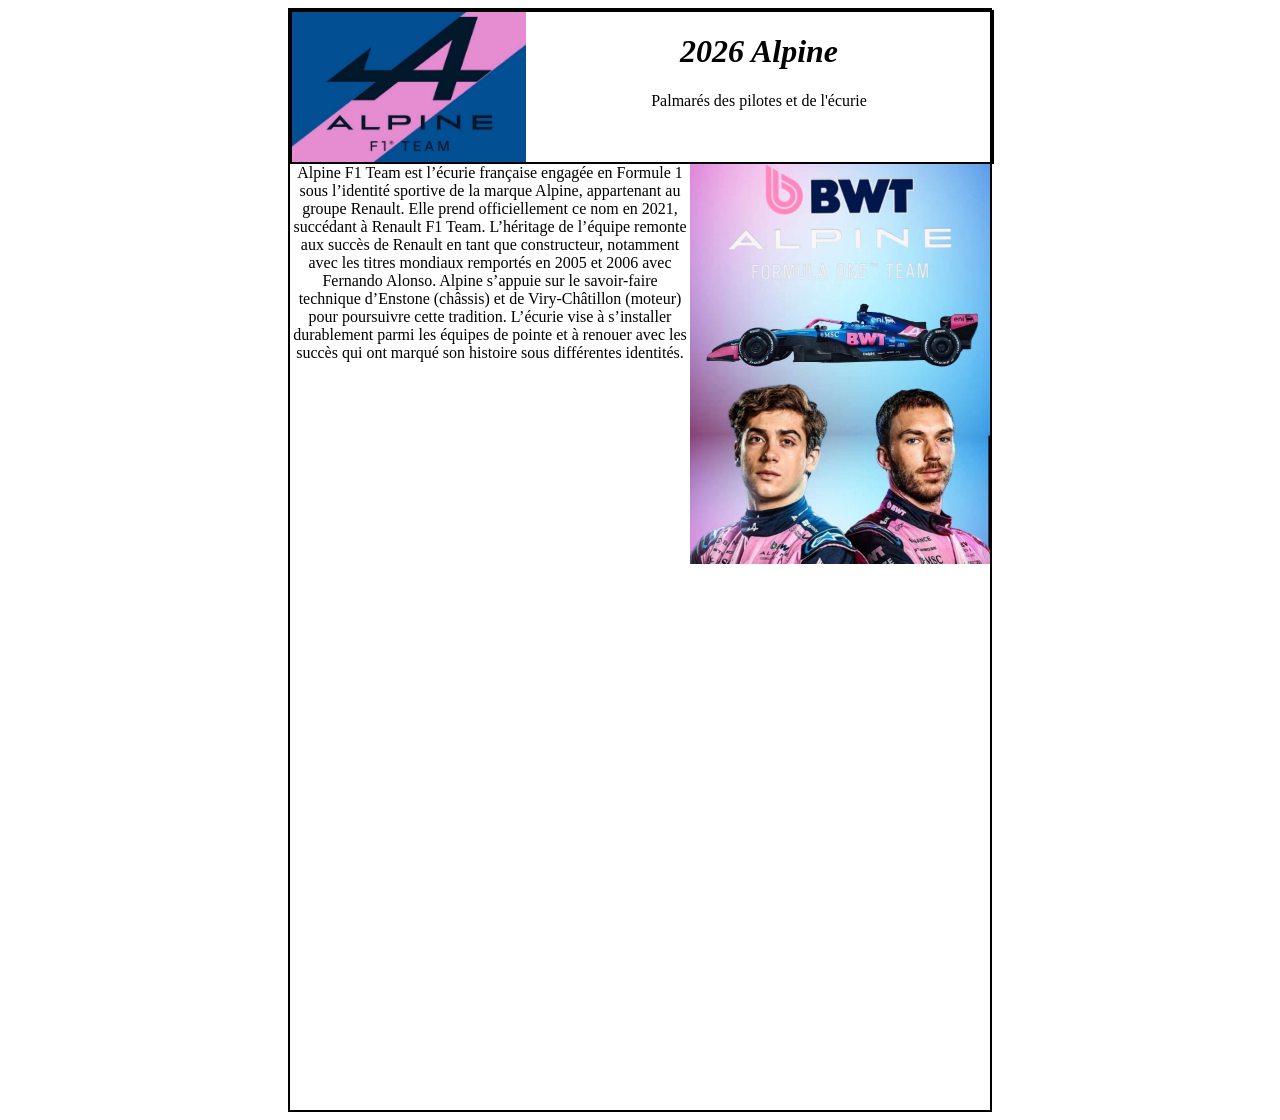
<file: Alpine.html>
<!DOCTYPE html>
<html lang="fr">
<head>
  <meta http-equiv="X-UA-Compatible" content="IE=edge">
  <meta name="viewport" content="width=device-width, initial-scale=1.0">
  <link rel="stylesheet" href="style.css">
  <title>2026AlpineF1</title>
</head>
<body>
  <div class="container">  
   <div class="entete"> 

     <img src="BanniereAlpine.jpeg" height=150>
      <h1>2026 Alpine</h1>
      <p>
    Palmarés des pilotes et de l'écurie
  </p>
  
    </div>
  <img src="Alpine.jpeg" width=300 style="float:right">
    <center>
  
Alpine F1 Team est l’écurie française engagée en Formule 1 sous l’identité sportive de la marque Alpine, appartenant au groupe Renault. Elle prend officiellement ce nom en 2021, succédant à Renault F1 Team.

L’héritage de l’équipe remonte aux succès de Renault en tant que constructeur, notamment avec les titres mondiaux remportés en 2005 et 2006 avec Fernando Alonso. Alpine s’appuie sur le savoir-faire technique d’Enstone (châssis) et de Viry-Châtillon (moteur) pour poursuivre cette tradition.

L’écurie vise à s’installer durablement parmi les équipes de pointe et à renouer avec les succès qui ont marqué son histoire sous différentes identités.
  </center>
  

  </div>
 
</body>
</html>
</file>
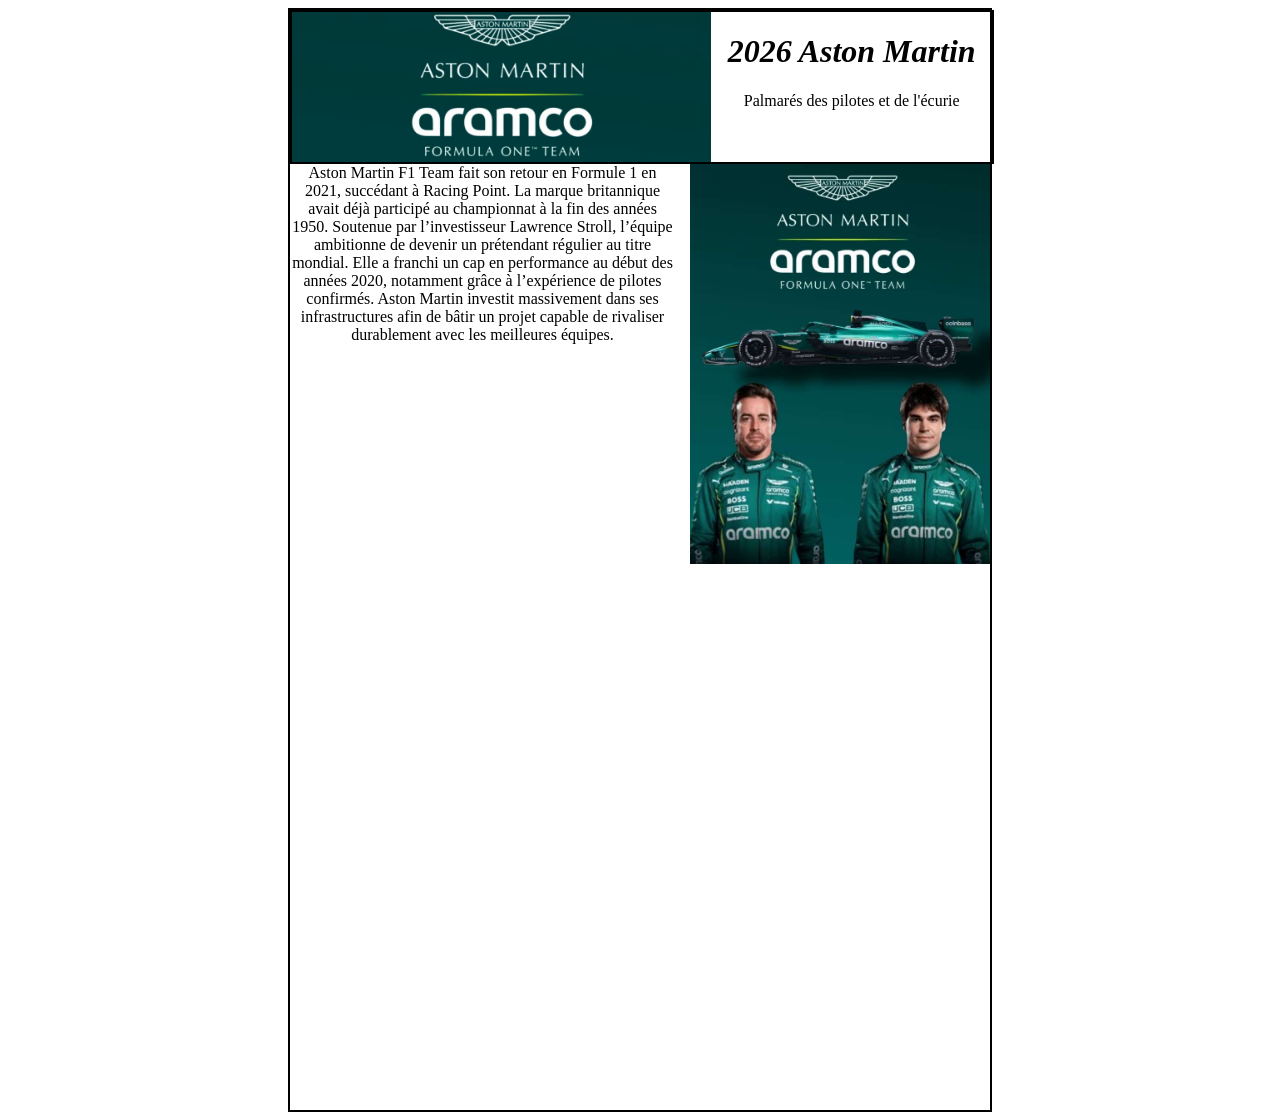
<file: Aston Martin.html>
<!DOCTYPE html>
<html lang="fr">
<head>
  <meta http-equiv="X-UA-Compatible" content="IE=edge">
  <meta name="viewport" content="width=device-width, initial-scale=1.0">
  <link rel="stylesheet" href="style.css">
  <title>2026AstonMartinF1</title>
</head>
<body>
  <div class="container">  
   <div class="entete"> 

     <img src="BanniereAstonMartin.jpeg" height=150>
      <h1>2026 Aston Martin</h1>
      <p>
    Palmarés des pilotes et de l'écurie
  </p>
  
    </div>
    <img src="AstonMartin.jpeg" width=300 style="float:right; margin-left:15px;">

    <center>
 Aston Martin F1 Team fait son retour en Formule 1 en 2021, succédant à Racing Point. La marque britannique avait déjà participé au championnat à la fin des années 1950.

Soutenue par l’investisseur Lawrence Stroll, l’équipe ambitionne de devenir un prétendant régulier au titre mondial. Elle a franchi un cap en performance au début des années 2020, notamment grâce à l’expérience de pilotes confirmés.

Aston Martin investit massivement dans ses infrastructures afin de bâtir un projet capable de rivaliser durablement avec les meilleures équipes.

  </center>

  </div>
 
</body>
</html>
</file>
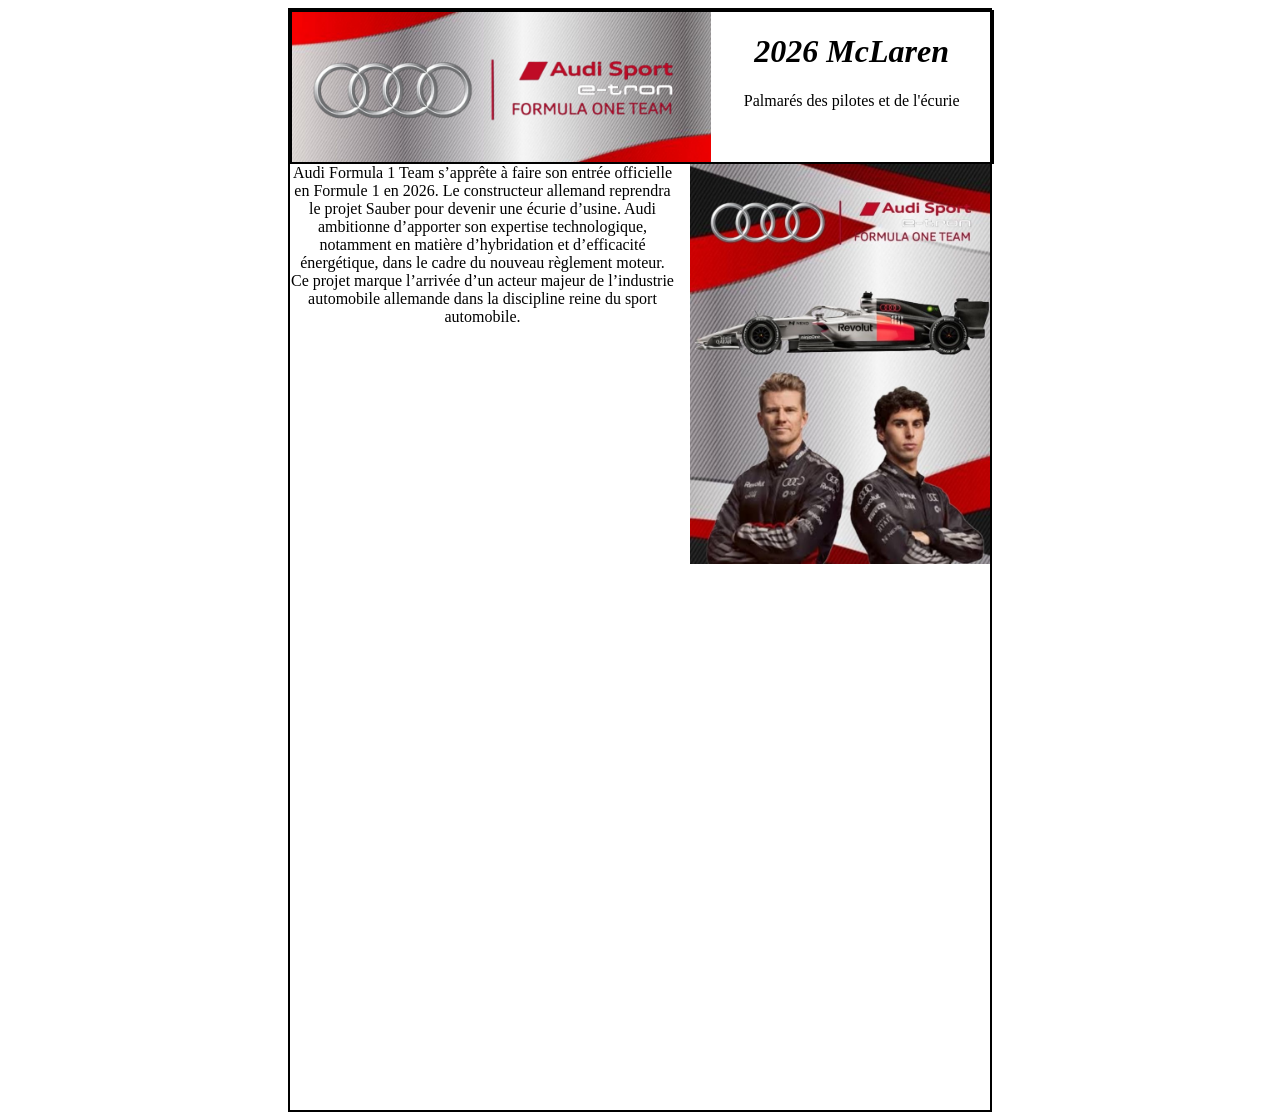
<file: Audi.html>
<!DOCTYPE html>
<html lang="fr">
<head>
  <meta http-equiv="X-UA-Compatible" content="IE=edge">
  <meta name="viewport" content="width=device-width, initial-scale=1.0">
  <link rel="stylesheet" href="style.css">
  <title>2026AudiF1</title>
</head>
<body>
  <div class="container">  
   <div class="entete"> 

     <img src="BanniereAudi.jpeg" height=150>
      <h1>2026 McLaren</h1>
      <p>
    Palmarés des pilotes et de l'écurie
  </p>
  
    </div>
    <img src="Audi.jpeg" width=300 style="float:right; margin-left:15px;">

    <center>
 Audi Formula 1 Team s’apprête à faire son entrée officielle en Formule 1 en 2026. Le constructeur allemand reprendra le projet Sauber pour devenir une écurie d’usine.

Audi ambitionne d’apporter son expertise technologique, notamment en matière d’hybridation et d’efficacité énergétique, dans le cadre du nouveau règlement moteur.

Ce projet marque l’arrivée d’un acteur majeur de l’industrie automobile allemande dans la discipline reine du sport automobile.
  </center>

  </div>
 
</body>
</html>
</file>
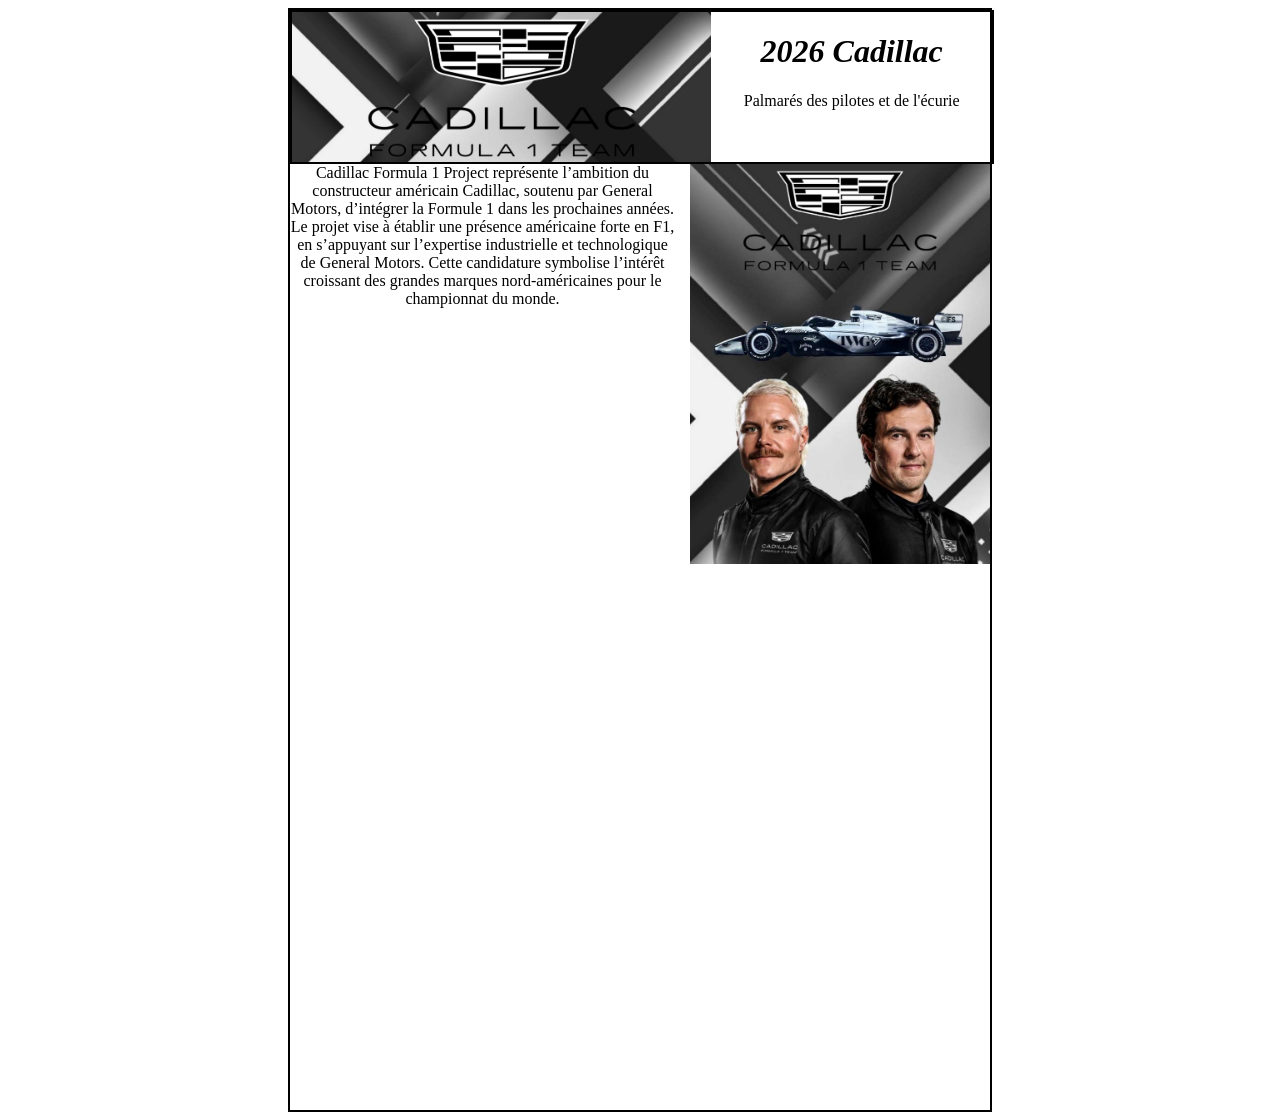
<file: Cadillac.html>
<!DOCTYPE html>
<html lang="fr">
<head>
  <meta http-equiv="X-UA-Compatible" content="IE=edge">
  <meta name="viewport" content="width=device-width, initial-scale=1.0">
  <link rel="stylesheet" href="style.css">
  <title>2026CadillacF1</title>
</head>
<body>
  <div class="container">  
   <div class="entete"> 

     <img src="BanniereCadillac.jpeg" height=150>
      <h1>2026 Cadillac</h1>
      <p>
    Palmarés des pilotes et de l'écurie
  </p>
  
    </div>
    <img src="Cadillac.jpeg" width=300 style="float:right; margin-left:15px;">

    <center>

Cadillac Formula 1 Project représente l’ambition du constructeur américain Cadillac, soutenu par General Motors, d’intégrer la Formule 1 dans les prochaines années.

Le projet vise à établir une présence américaine forte en F1, en s’appuyant sur l’expertise industrielle et technologique de General Motors.

Cette candidature symbolise l’intérêt croissant des grandes marques nord-américaines pour le championnat du monde.
  </center>

  </div>
 
</body>
</html>
</file>
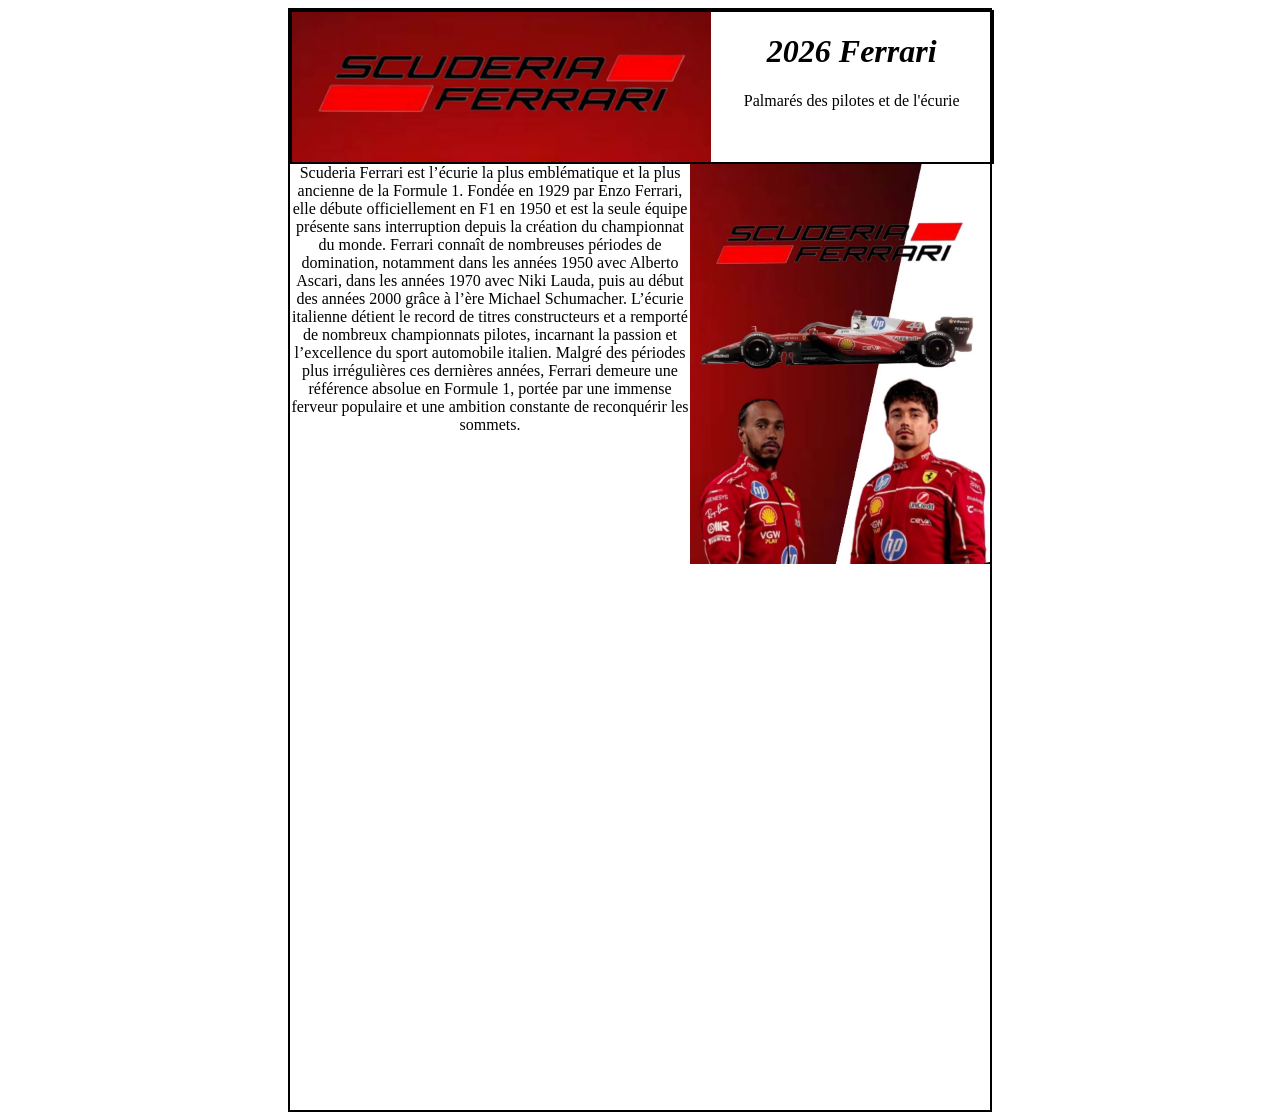
<file: Ferrari.html>
<!DOCTYPE html>
<html lang="fr">
<head>
  <meta http-equiv="X-UA-Compatible" content="IE=edge">
  <meta name="viewport" content="width=device-width, initial-scale=1.0">
  <link rel="stylesheet" href="style.css">
  <title>2026FerrariF1</title>
</head>
<body>
  <div class="container">  
   <div class="entete"> 

     <img src="BanniereFerrari.jpeg" height=150>
      <h1>2026 Ferrari</h1>
      <p>
    Palmarés des pilotes et de l'écurie
  </p>
  
    </div>
   <img src="Ferrari.jpeg" width=300 style="float:right">
    <center>
  Scuderia Ferrari est l’écurie la plus emblématique et la plus ancienne de la Formule 1. Fondée en 1929 par Enzo Ferrari, elle débute officiellement en F1 en 1950 et est la seule équipe présente sans interruption depuis la création du championnat du monde.

Ferrari connaît de nombreuses périodes de domination, notamment dans les années 1950 avec Alberto Ascari, dans les années 1970 avec Niki Lauda, puis au début des années 2000 grâce à l’ère Michael Schumacher. L’écurie italienne détient le record de titres constructeurs et a remporté de nombreux championnats pilotes, incarnant la passion et l’excellence du sport automobile italien.

Malgré des périodes plus irrégulières ces dernières années, Ferrari demeure une référence absolue en Formule 1, portée par une immense ferveur populaire et une ambition constante de reconquérir les sommets.

  </center>
 

  </div>
 
</body>
</html>
</file>
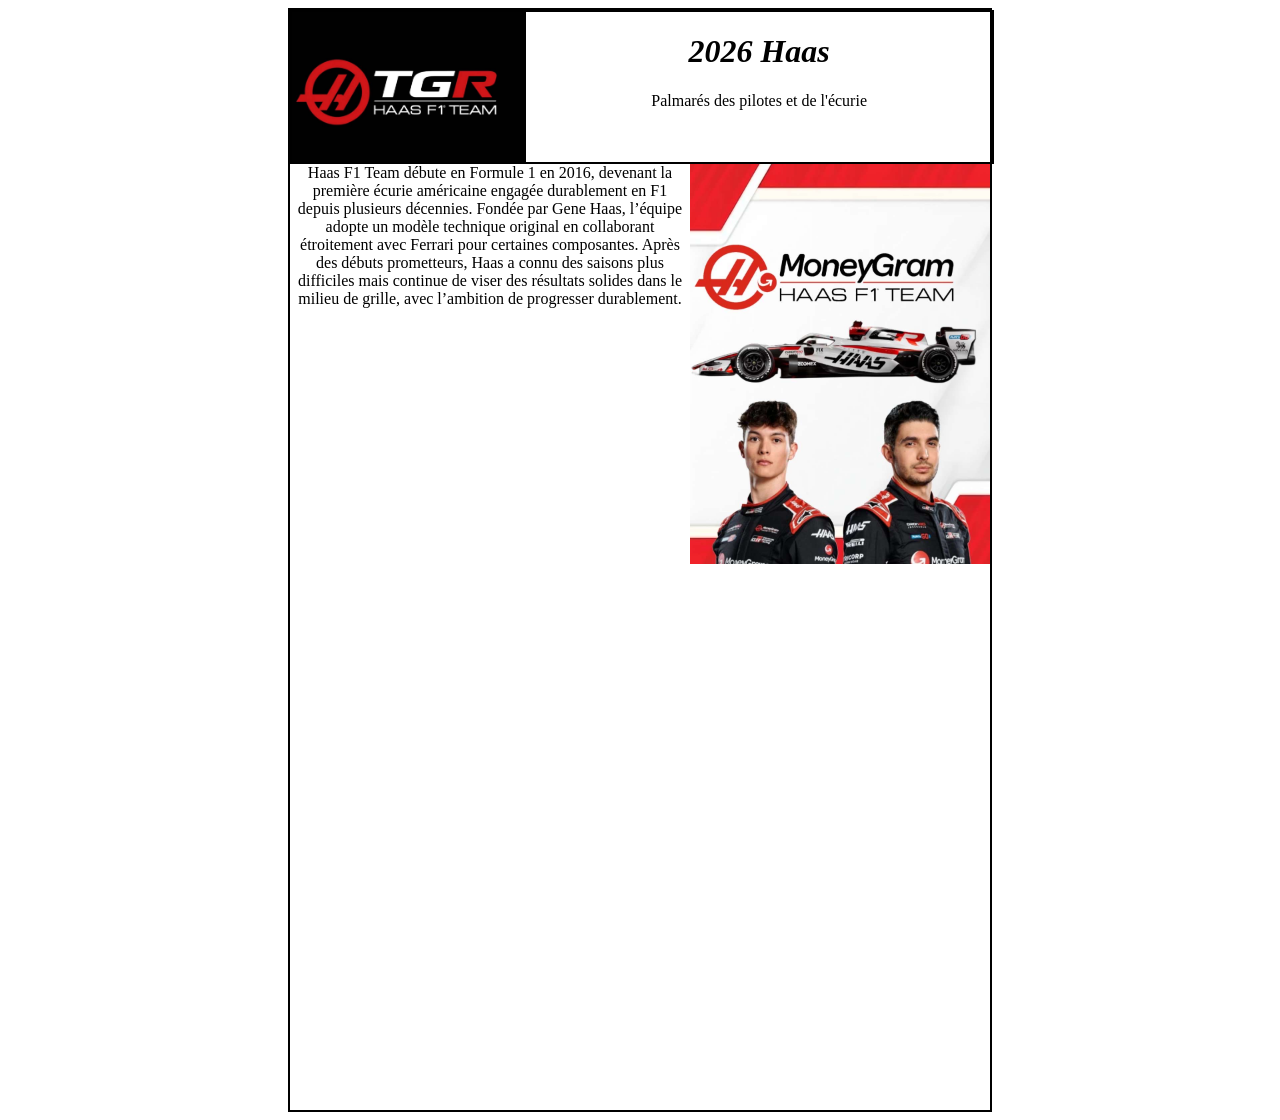
<file: Haas.html>
<!DOCTYPE html>
<html lang="fr">
<head>
  <meta http-equiv="X-UA-Compatible" content="IE=edge">
  <meta name="viewport" content="width=device-width, initial-scale=1.0">
  <link rel="stylesheet" href="style.css">
  <title>2026HaasF1</title>
</head>
<body>
  <div class="container">  
   <div class="entete"> 

     <img src="BanniereHaas.jpeg" height=150>
      <h1>2026 Haas</h1>
      <p>
    Palmarés des pilotes et de l'écurie
  </p>
  
    </div>
   <img src="Haas.jpeg" width=300 style="float:right">
    <center>
 Haas F1 Team débute en Formule 1 en 2016, devenant la première écurie américaine engagée durablement en F1 depuis plusieurs décennies.

Fondée par Gene Haas, l’équipe adopte un modèle technique original en collaborant étroitement avec Ferrari pour certaines composantes.

Après des débuts prometteurs, Haas a connu des saisons plus difficiles mais continue de viser des résultats solides dans le milieu de grille, avec l’ambition de progresser durablement.

  </center>
 

  </div>
 
</body>
</html>
</file>
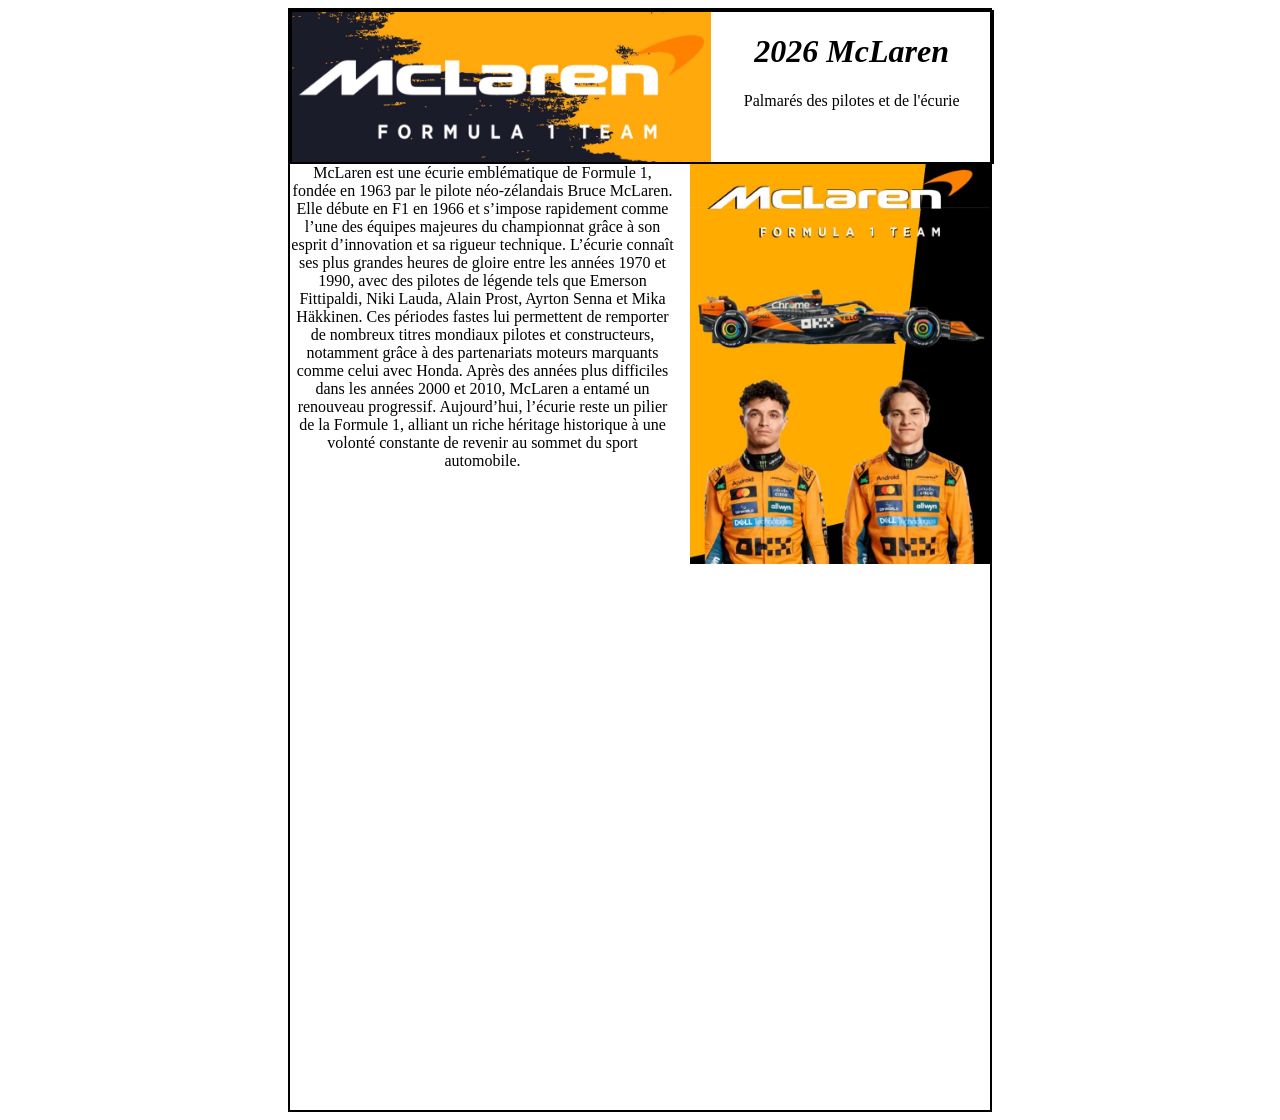
<file: McLaren.html>
<!DOCTYPE html>
<html lang="fr">
<head>
  <meta http-equiv="X-UA-Compatible" content="IE=edge">
  <meta name="viewport" content="width=device-width, initial-scale=1.0">
  <link rel="stylesheet" href="style.css">
  <title>2026McLarenF1</title>
</head>
<body>
  <div class="container">  
   <div class="entete"> 

     <img src="BanniereMcLaren.JPG" height=150>
      <h1>2026 McLaren</h1>
      <p>
    Palmarés des pilotes et de l'écurie
  </p>
  
    </div>
    <img src="McLaren.JPG" width=300 style="float:right; margin-left:15px;">

    <center>
  McLaren est une écurie emblématique de Formule 1, fondée en 1963 par le pilote néo-zélandais Bruce McLaren. Elle débute en F1 en 1966 et s’impose rapidement comme l’une des équipes majeures du championnat grâce à son esprit d’innovation et sa rigueur technique.
L’écurie connaît ses plus grandes heures de gloire entre les années 1970 et 1990, avec des pilotes de légende tels que Emerson Fittipaldi, Niki Lauda, Alain Prost, Ayrton Senna et Mika Häkkinen. Ces périodes fastes lui permettent de remporter de nombreux titres mondiaux pilotes et constructeurs, notamment grâce à des partenariats moteurs marquants comme celui avec Honda.
Après des années plus difficiles dans les années 2000 et 2010, McLaren a entamé un renouveau progressif. Aujourd’hui, l’écurie reste un pilier de la Formule 1, alliant un riche héritage historique à une volonté constante de revenir au sommet du sport automobile.

  </center>

  </div>
 
</body>
</html>
</file>
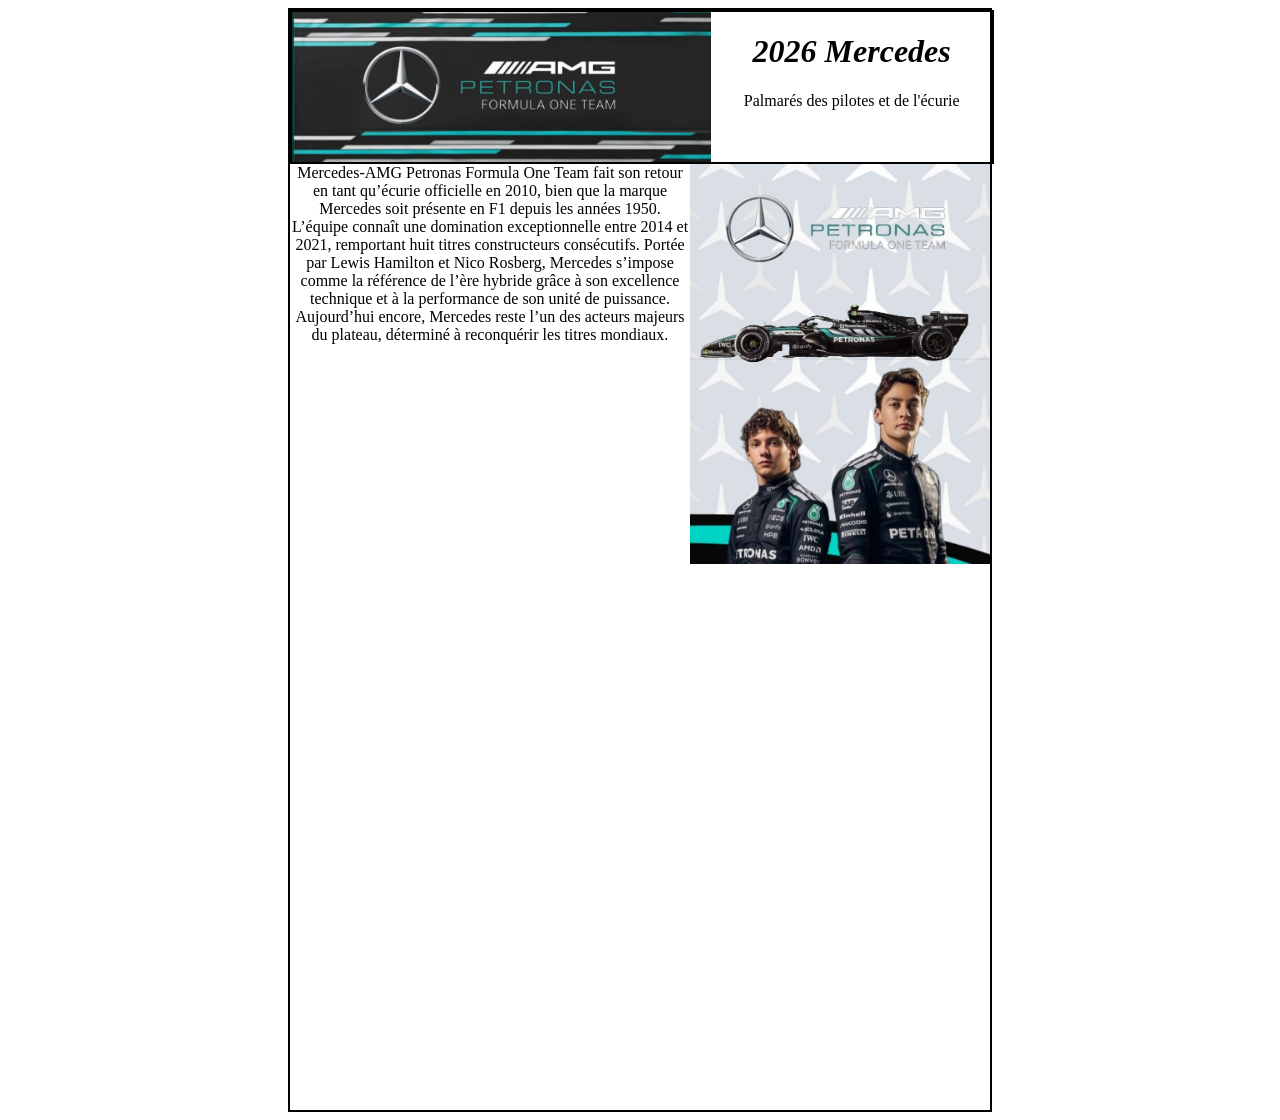
<file: Mercedes.html>
<!DOCTYPE html>
<html lang="fr">
<head>
  <meta http-equiv="X-UA-Compatible" content="IE=edge">
  <meta name="viewport" content="width=device-width, initial-scale=1.0">
  <link rel="stylesheet" href="style.css">
  <title>2026MercedesF1</title>
</head>
<body>
  <div class="container">  
   <div class="entete"> 

     <img src="BanniereMercedes.jpeg" height=150>
      <h1>2026 Mercedes</h1>
      <p>
    Palmarés des pilotes et de l'écurie
  </p>
  
    </div>
  <img src=Mercedes.jpeg width=300 style="float:right">
    <center>
  
Mercedes-AMG Petronas Formula One Team fait son retour en tant qu’écurie officielle en 2010, bien que la marque Mercedes soit présente en F1 depuis les années 1950.

L’équipe connaît une domination exceptionnelle entre 2014 et 2021, remportant huit titres constructeurs consécutifs. Portée par Lewis Hamilton et Nico Rosberg, Mercedes s’impose comme la référence de l’ère hybride grâce à son excellence technique et à la performance de son unité de puissance.

Aujourd’hui encore, Mercedes reste l’un des acteurs majeurs du plateau, déterminé à reconquérir les titres mondiaux.
  </center>
  

  </div>
 
</body>
</html>
</file>
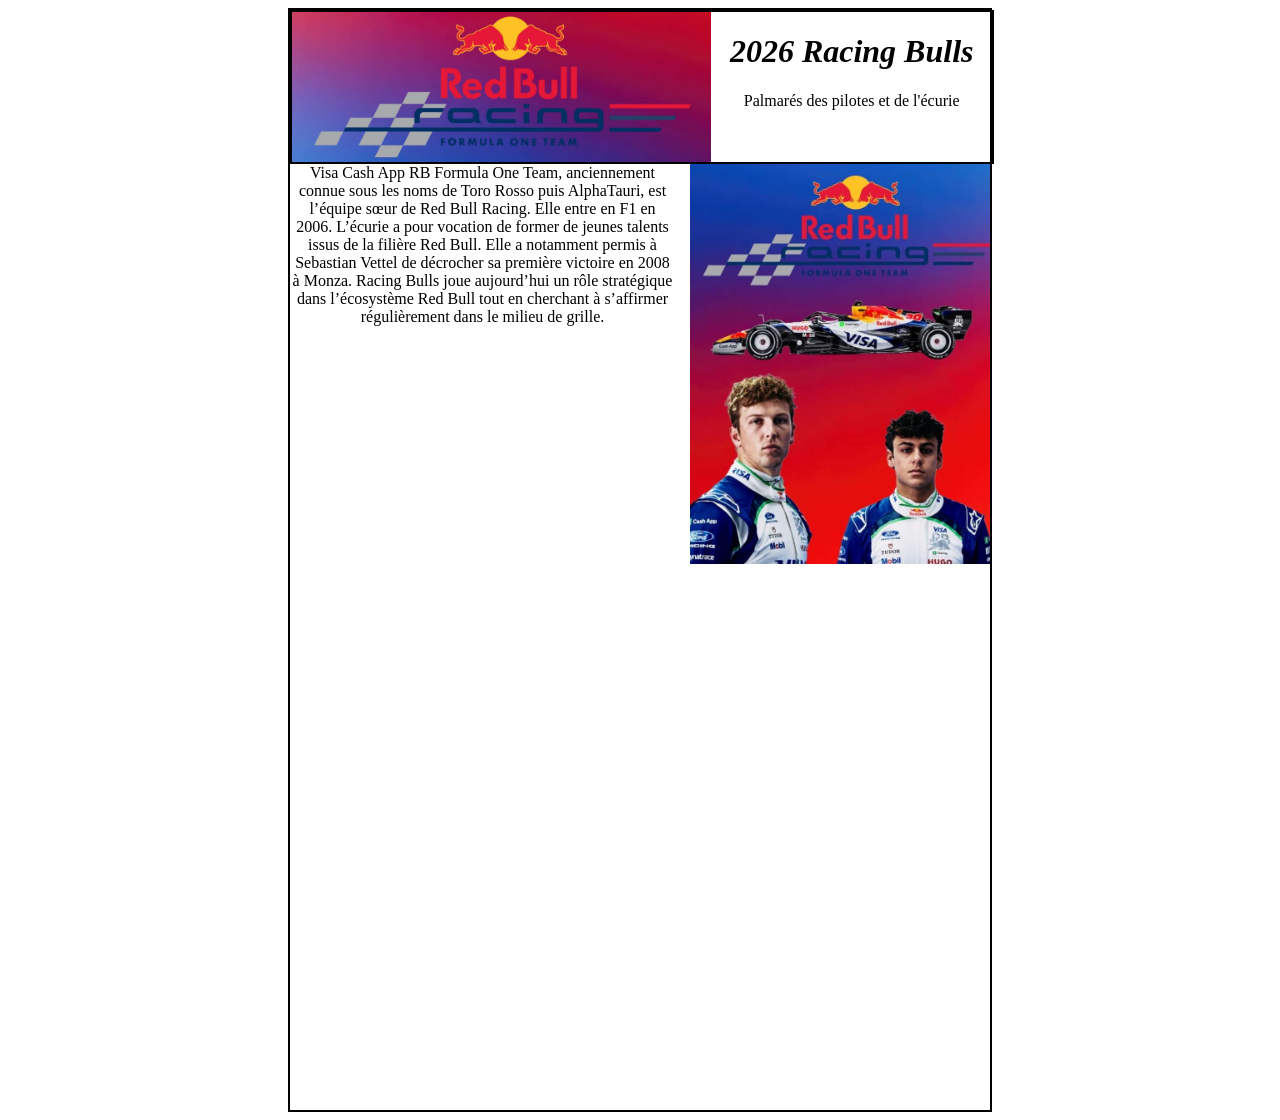
<file: RacingBulls.html>
<!DOCTYPE html>
<html lang="fr">
<head>
  <meta http-equiv="X-UA-Compatible" content="IE=edge">
  <meta name="viewport" content="width=device-width, initial-scale=1.0">
  <link rel="stylesheet" href="style.css">
  <title>2026RacingBullsF1</title>
</head>
<body>
  <div class="container">  
   <div class="entete"> 

     <img src="BanniereRacingBulls.jpeg" height=150>
      <h1>2026 Racing Bulls</h1>
      <p>
    Palmarés des pilotes et de l'écurie
  </p>
  
    </div>
    
<img src="RacingBulls.jpeg" width=300 style="float:right; margin-left:15px;">
   
    <center>

 Visa Cash App RB Formula One Team, anciennement connue sous les noms de Toro Rosso puis AlphaTauri, est l’équipe sœur de Red Bull Racing. Elle entre en F1 en 2006.

L’écurie a pour vocation de former de jeunes talents issus de la filière Red Bull. Elle a notamment permis à Sebastian Vettel de décrocher sa première victoire en 2008 à Monza.

Racing Bulls joue aujourd’hui un rôle stratégique dans l’écosystème Red Bull tout en cherchant à s’affirmer régulièrement dans le milieu de grille.
    
    </center>

    
   
 
  
  </div>
 
</body>
</html>
</file>
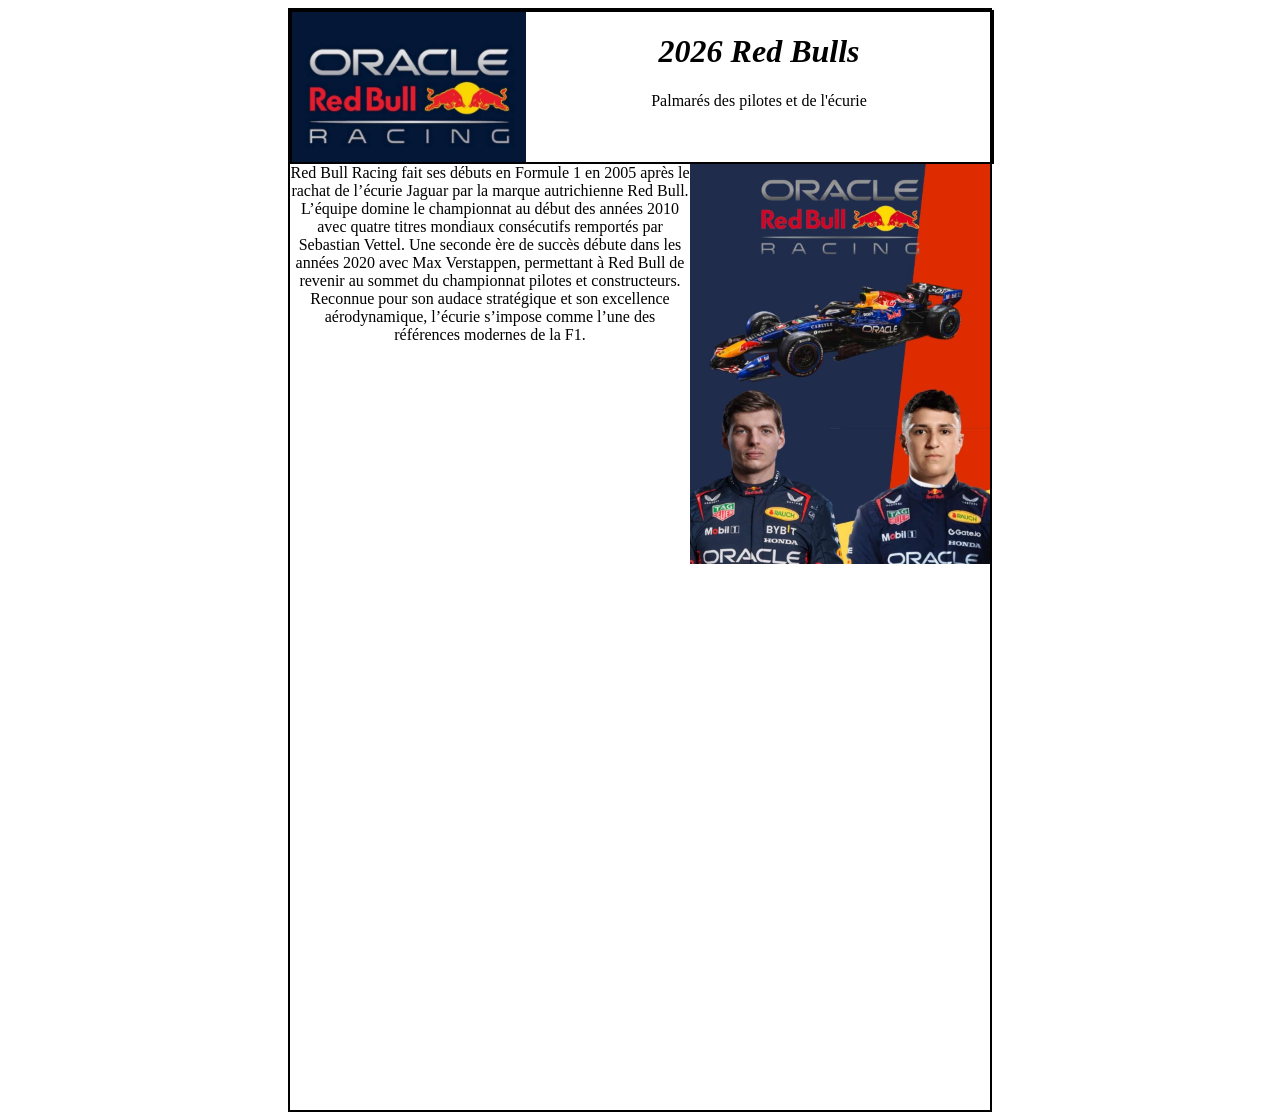
<file: Red Bulls.html>
<!DOCTYPE html>
<html lang="fr">
<head>
  <meta http-equiv="X-UA-Compatible" content="IE=edge">
  <meta name="viewport" content="width=device-width, initial-scale=1.0">
  <link rel="stylesheet" href="style.css">
  <title>2026RedBullsF1</title>
</head>
<body>
  <div class="container">  
   <div class="entete"> 

     <img src="BanniereRedbull.jpeg" height=150>
      <h1>2026 Red Bulls</h1>
      <p>
    Palmarés des pilotes et de l'écurie
  </p>
  
    </div>
   <img src="RedBull.jpeg" width=300 style="float:right">
    <center>
  Red Bull Racing fait ses débuts en Formule 1 en 2005 après le rachat de l’écurie Jaguar par la marque autrichienne Red Bull.

L’équipe domine le championnat au début des années 2010 avec quatre titres mondiaux consécutifs remportés par Sebastian Vettel. Une seconde ère de succès débute dans les années 2020 avec Max Verstappen, permettant à Red Bull de revenir au sommet du championnat pilotes et constructeurs.

Reconnue pour son audace stratégique et son excellence aérodynamique, l’écurie s’impose comme l’une des références modernes de la F1.

  </center>
 

  </div>
 
</body>
</html>
</file>
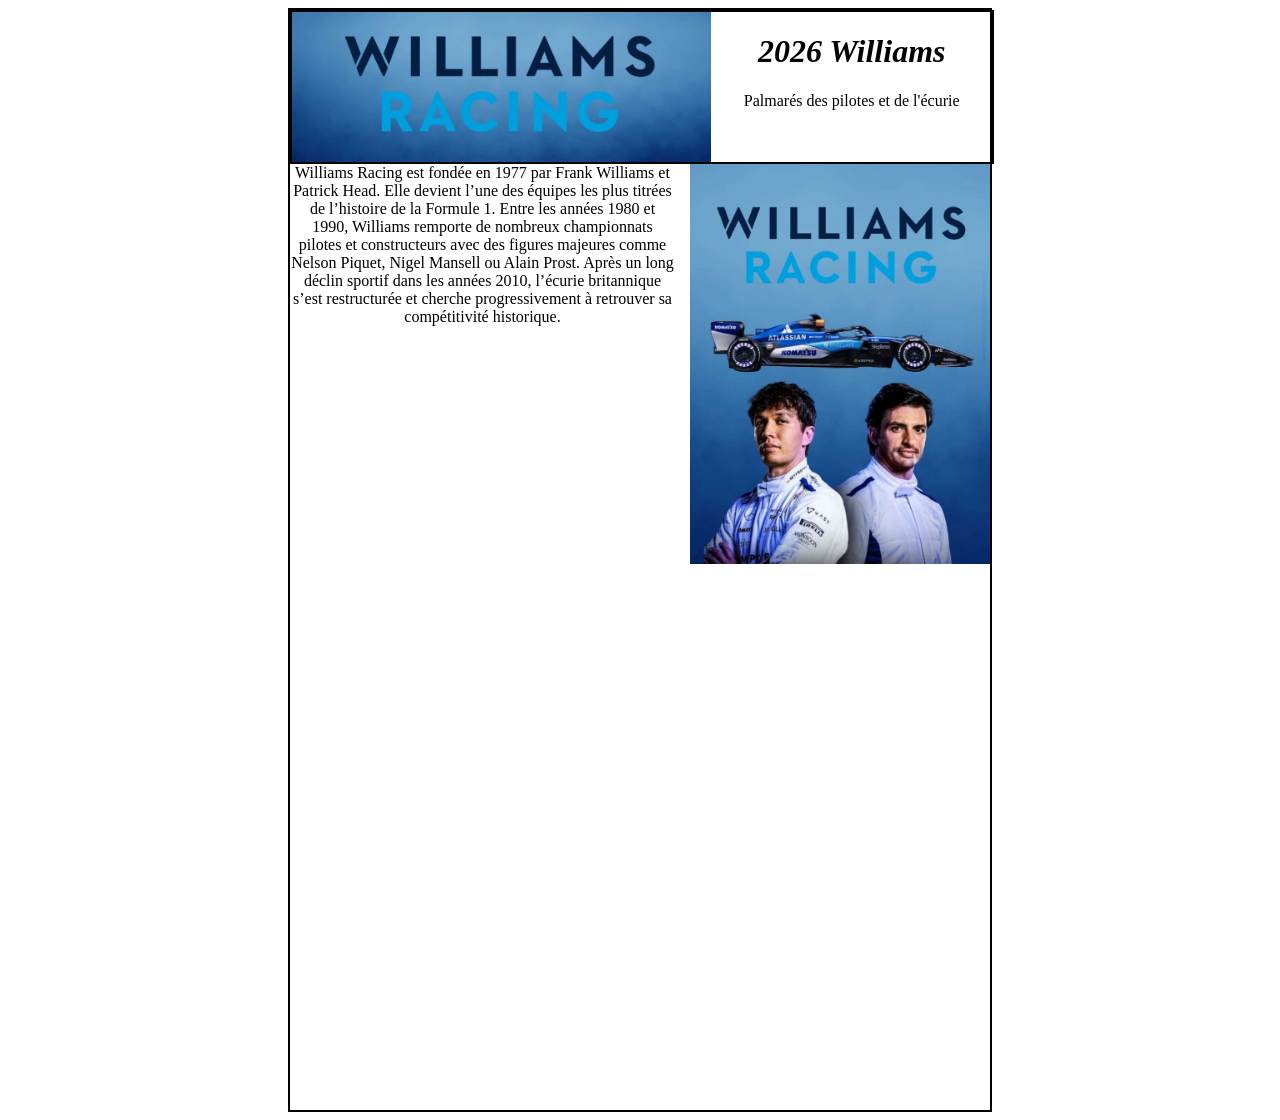
<file: Williams.html>
<!DOCTYPE html>
<html lang="fr">
<head>
  <meta http-equiv="X-UA-Compatible" content="IE=edge">
  <meta name="viewport" content="width=device-width, initial-scale=1.0">
  <link rel="stylesheet" href="style.css">
  <title>2026WilliamsF1</title>
</head>
<body>
  <div class="container">  
   <div class="entete"> 

     <img src="BanniereWilliams.jpeg" height=150>
      <h1>2026 Williams</h1>
      <p>
    Palmarés des pilotes et de l'écurie
  </p>
  
    </div>
    <img src="Williams.jpeg" width=300 style="float:right; margin-left:15px;">

    <center>
Williams Racing est fondée en 1977 par Frank Williams et Patrick Head. Elle devient l’une des équipes les plus titrées de l’histoire de la Formule 1.

Entre les années 1980 et 1990, Williams remporte de nombreux championnats pilotes et constructeurs avec des figures majeures comme Nelson Piquet, Nigel Mansell ou Alain Prost.

Après un long déclin sportif dans les années 2010, l’écurie britannique s’est restructurée et cherche progressivement à retrouver sa compétitivité historique.

  </center>

  </div>
 
</body>
</html>
</file>
<file: style.css>
h1{
  text-align:center;
  font-style:italic;
  
}


.container {
  /* si tu enleve la ligne height, cela va matcher la hauteur de la page avec ce que tu as besoin */
  height:1100px;
  width:700px;
  border: 2px solid black;
  margin: 0 auto;



}



.entete {
  height:150px;
  width:700px;
  border: 2px solid black;
  margin: 0 auto;
  text-align-last: center;
}

.entete img{
  float: left;
  
}


.double {
  height:200px;
  width:342px;
  border: 2px solid red;
  margin: 0 auto;
  background-color: white;
  display:inline-block;
}

.menu {
  height:950px;
  width:350px;
  border: 2px solid black;
  margin: 0 auto;
}



.mclaren {

  color: #ffa30f;
}

.alpine {

  color: #f79cf4
  
}

.ferrari {


  color: #c41104
  
}

.redbulls {

  color: #162e5c
  
}


.mercedes {

  color: #a0a1b8
  
}



.haas {

  color: #fbfcfa

}

.cadillac {

  color: #030303
  
}


.williams {

  color: #2244c9
  
}


.racingbulls {

  color: #fbfcfa
  
}


.astonmartin {

  color: #559614
  
}


.audi {

  color: #a3a2a2
  
}
</file>
